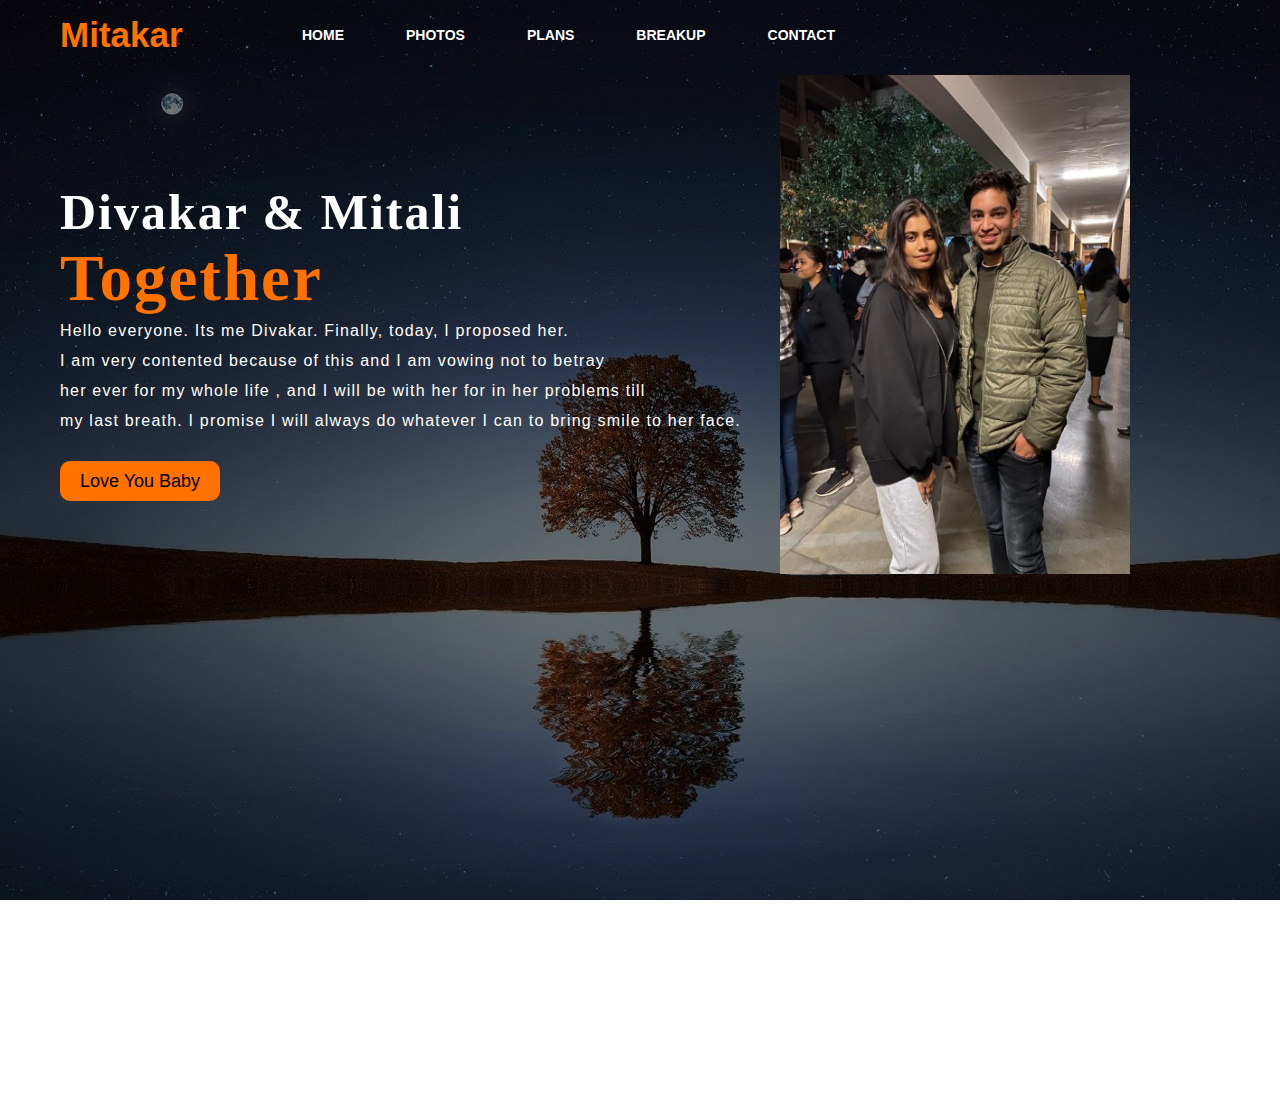
<file: index.html>
<!DOCTYPE html>
<html lang="en">
<head>
    <title>Divakar and Mitali</title>
    <link rel="stylesheet" href="style.css">
</head>

<body>

    <div class="main">
        <div class="navbar">
            <div class="icon">
                <h2 class="logo">Mitakar</h2>
            </div>

            <div class="menu">
                <ul>
                    <li><a href="index.html">HOME</a></li>
                    <li><a href="photos.html">PHOTOS</a></li>
                    <li><a href="#">PLANS</a></li>
                    <li><a href="#">BREAKUP</a></li>
                    <li><a href="#">CONTACT</a></li>
                </ul>
            </div>
        </div> 
        <div class="image-cont">
            <img src="too.jpg" alt="Mitakar" width="70%" height="48%">
          </div>
        <div class="content">
            <h1>Divakar & Mitali<br><span>Together</span></h1>
            <p class="par">Hello everyone. Its me Divakar. Finally, today, I proposed her.
                <br> I am very contented because of this and I am vowing not to betray
                <br> her ever for my whole life ,
                 and I will be with her for in her problems till
                 <br> my last breath.
                I promise I will always do whatever I can to bring smile to her face.
            </p>
            
                <button class="cn"><a href="LUB.html">Love You Baby</a></button>
        </div>
    </div>
</body>
</html>
</file>
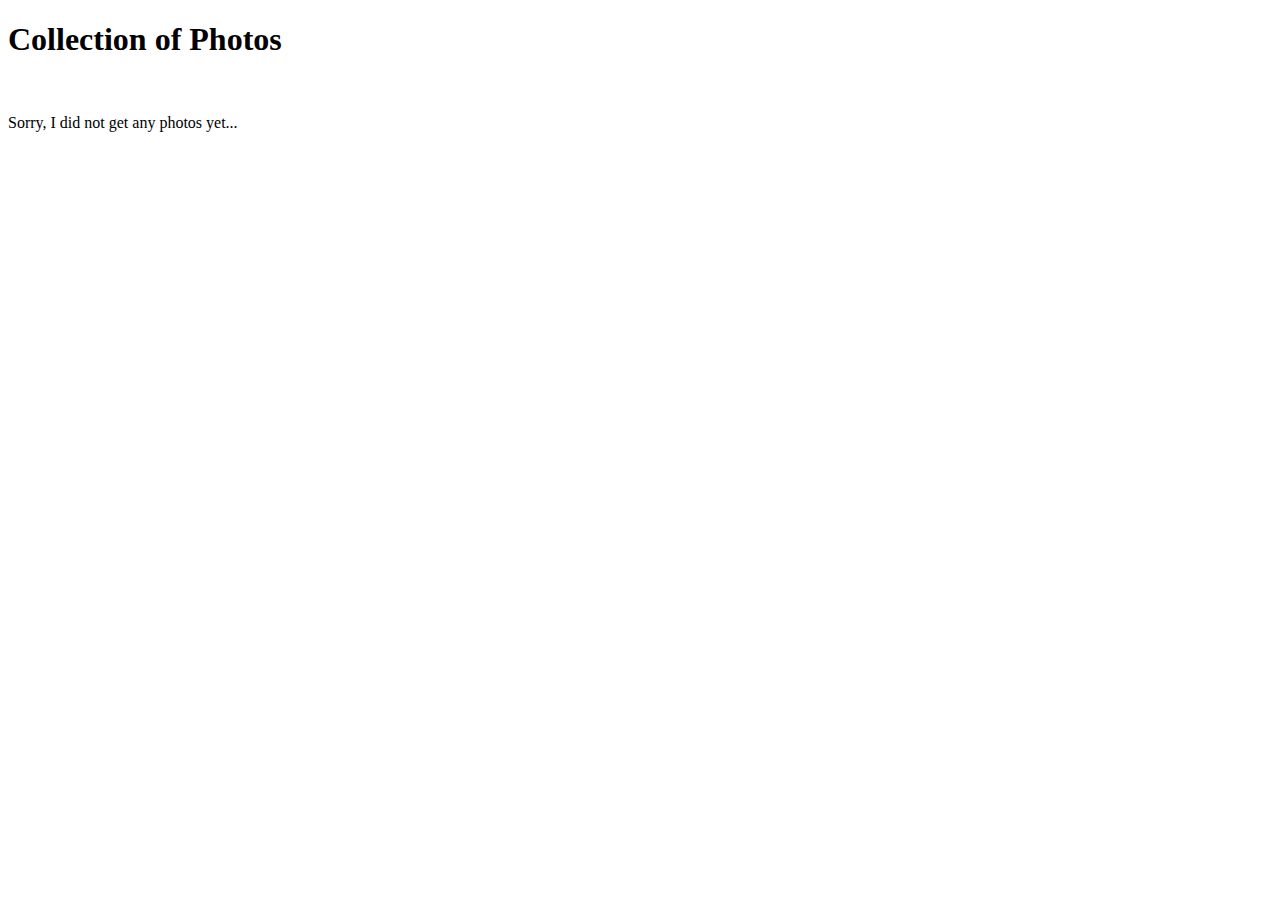
<file: photos.html>
<!DOCTYPE html>
<html lang="en">
<head>
    <title>Photos | Mitakar</title>
</head>

<body>
    <div class="photos1">
    <h1 >Collection of Photos</h1><br>
    <p class="c">Sorry, I did not get any photos yet...
    </p>
    </div>
</body>
</html>
</file>
<file: style.css>
*{
    margin: 0;
    padding: 0;
}

.main{
    width: 100%;
    background: linear-gradient(to top, rgba(0,0,0,0.5)50%,rgba(0,0,0,0.5)50%), url(1.jpg);
    background-position: center;
    background-size: cover;
    height: 100vh;
}

.navbar{
    width: 1200px;
    height: 75px;
    margin: auto;
}

.icon{
    width: 200px;
    float: left;
    height: 70px;
}

.logo{
    color: #ff7200;
    font-size: 35px;
    font-family: Arial;
    padding-left: 20px;
    float: left;
    padding-top: 10px;
    margin-top: 5px
}

.menu{
    width: 400px;
    float: left;
    height: 70px;
}

ul{
    float: left;
    display: flex;
    justify-content: center;
    align-items: center;
}

ul li{
    list-style: none;
    margin-left: 62px;
    margin-top: 27px;
    font-size: 14px;
}

ul li a{
    text-decoration: none;
    color: #fff;
    font-family: Arial;
    font-weight: bold;
    transition: 0.4s ease-in-out;
}

ul li a:hover{
    color: #ff7200;
}

.search{
    width: 330px;
    float: left;
    margin-left: 270px;
}

.srch{
    font-family: 'Times New Roman';
    width: 200px;
    height: 40px;
    background: transparent;
    border: 1px solid #ff7200;
    margin-top: 13px;
    color: #fff;
    border-right: none;
    font-size: 16px;
    float: left;
    padding: 10px;
    border-bottom-left-radius: 5px;
    border-top-left-radius: 5px;
}

.btn{
    width: 100px;
    height: 40px;
    background: #ff7200;
    border: 2px solid #ff7200;
    margin-top: 13px;
    color: #fff;
    font-size: 15px;
    border-bottom-right-radius: 5px;
    border-bottom-right-radius: 5px;
    transition: 0.2s ease;
    cursor: pointer;
}
.btn:hover{
    color: #000;
}

.btn:focus{
    outline: none;
}

.srch:focus{
    outline: none;
}

.content{
    width: 1200px;
    height: auto;
    margin: auto;
    color: #fff;
    position: relative;
}

.content .par{
    padding-left: 20px;
    padding-bottom: 25px;
    font-family: Arial;
    letter-spacing: 1.2px;
    line-height: 30px;
}

.content h1{
    font-family: 'Times New Roman';
    font-size: 50px;
    padding-left: 20px;
    margin-top: 9%;
    letter-spacing: 2px;
}

.content .cn{
    width: 160px;
    height: 40px;
    background: #ff7200;
    border: none;
    margin-bottom: 10px;
    margin-left: 20px;
    font-size: 18px;
    border-radius: 10px;
    cursor: pointer;
    transition: .4s ease;
    
}

.content .cn a{
    text-decoration: none;
    color: #000;
    transition: .3s ease;
}

.cn:hover{
    background-color: #fff;
}

.content span{
    color: #ff7200;
    font-size: 65px
}

.form{
    width: 250px;
    height: 380px;
    background: linear-gradient(to top, rgba(0,0,0,0.8)50%,rgba(0,0,0,0.8)50%);
    position: absolute;
    top: -20px;
    left: 870px;
    transform: translate(0%,-5%);
    border-radius: 10px;
    padding: 25px;
}

.form h2{
    width: 220px;
    font-family: sans-serif;
    text-align: center;
    color: #ff7200;
    font-size: 22px;
    background-color: #fff;
    border-radius: 10px;
    margin: 2px;
    padding: 8px;
}

.form input{
    width: 240px;
    height: 35px;
    background: transparent;
    border-bottom: 1px solid #ff7200;
    border-top: none;
    border-right: none;
    border-left: none;
    color: #fff;
    font-size: 15px;
    letter-spacing: 1px;
    margin-top: 30px;
    font-family: sans-serif;
}

.form input:focus{
    outline: none;
}

::placeholder{
    color: #fff;
    font-family: Arial;
}

.btnn{
    width: 240px;
    height: 40px;
    background: #ff7200;
    border: none;
    margin-top: 30px;
    font-size: 18px;
    border-radius: 10px;
    cursor: pointer;
    color: #fff;
    transition: 0.4s ease;
}
.btnn:hover{
    background: #fff;
    color: #ff7200;
}
.btnn a{
    text-decoration: none;
    color: #000;
    font-weight: bold;
}
.form .link{
    font-family: Arial, Helvetica, sans-serif;
    font-size: 17px;
    padding-top: 20px;
    text-align: center;
}
.form .link a{
    text-decoration: none;
    color: #ff7200;
}
.liw{
    padding-top: 15px;
    padding-bottom: 10px;
    text-align: center;
}
.icons a{
    text-decoration: none;
    color: #fff;
}
.icons ion-icon{
    color: #fff;
    font-size: 30px;
    padding-left: 14px;
    padding-top: 5px;
    transition: 0.3s ease;
}
.icons ion-icon:hover{
    color: #ff7200;
}
.image-cont{
    float: right; width: 500px; /* adjust the width as needed */
    height: 1040px; /* maintain aspect ratio */
  }
.photos1{
    text-align: center;
  }
.c{
    text-align: center;
  }
  .image-row {
    display: flex;
    justify-content: space-between;
    align-items: center;
  
    max-width: 20%;
  }
</file>
